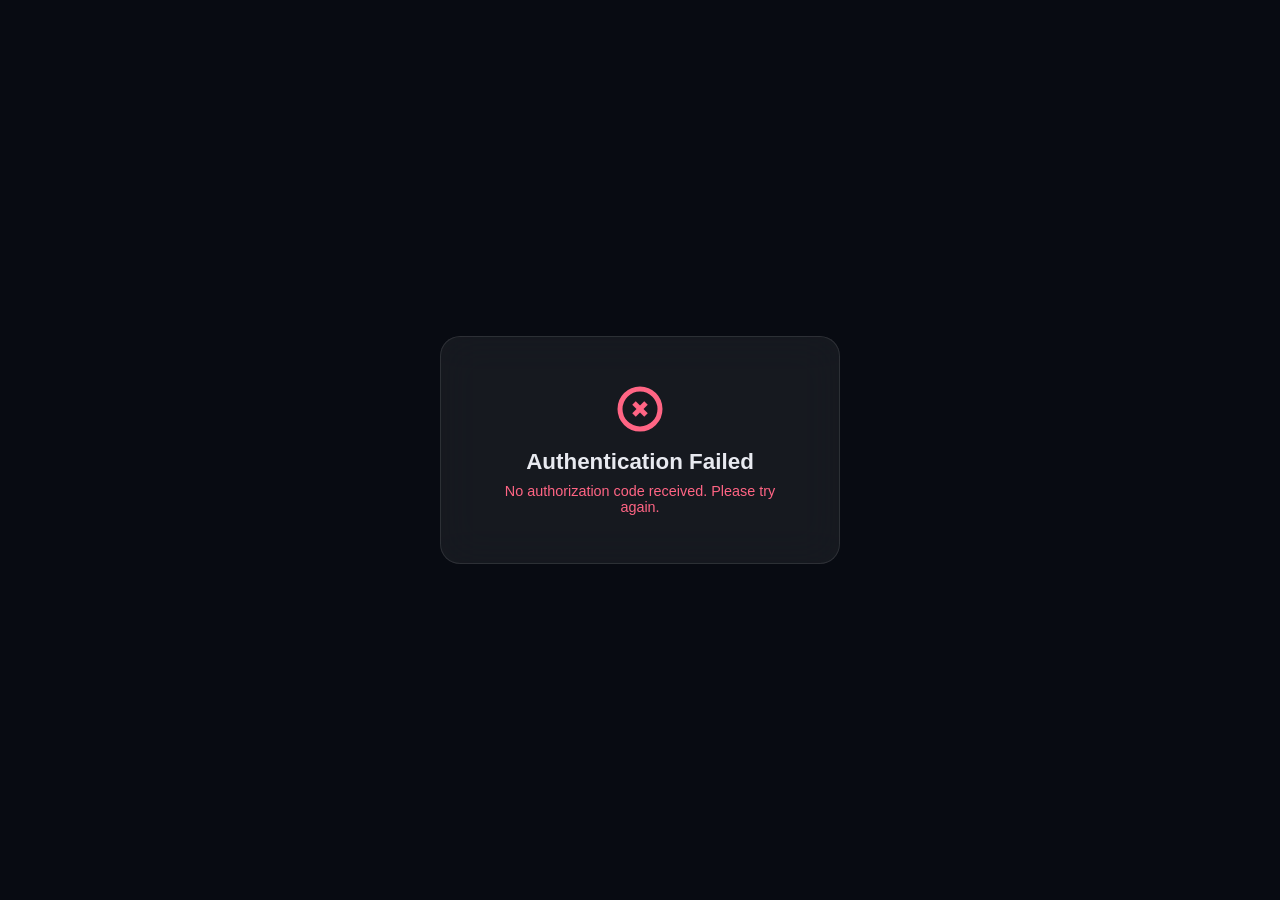
<file: callback.html>
<!DOCTYPE html>
<html lang="en">
<head>
  <meta charset="UTF-8" />
  <meta name="viewport" content="width=device-width, initial-scale=1.0" />
  <title>Connecting Spotify…</title>
  <style>
    *, *::before, *::after { box-sizing: border-box; margin: 0; padding: 0; }
    body {
      min-height: 100vh;
      display: flex; align-items: center; justify-content: center;
      background: #080b12;
      color: #e8eaf0;
      font-family: 'Inter', 'Segoe UI', sans-serif;
    }
    .card {
      text-align: center;
      padding: 48px 56px;
      border-radius: 20px;
      background: rgba(255,255,255,0.06);
      border: 1px solid rgba(255,255,255,0.1);
      backdrop-filter: blur(20px);
      max-width: 400px;
    }
    .icon { display:flex; justify-content:center; margin-bottom: 16px; }
    h1 { font-size: 1.4rem; font-weight: 700; margin-bottom: 8px; }
    p  { font-size: 0.9rem; color: rgba(232,234,240,0.6); }
    .error { color: #ff6584; }
    .progress {
      width: 48px; height: 48px;
      border: 3px solid rgba(255,255,255,0.1);
      border-top-color: #6c63ff;
      border-radius: 50%;
      animation: spin 0.8s linear infinite;
      margin: 0 auto 20px;
    }
    @keyframes spin { to { transform: rotate(360deg); } }
  </style>
</head>
<body>
  <div class="card" id="card">
    <div class="progress" id="progress"></div>
    <h1 id="heading">Connecting to Spotify…</h1>
    <p id="message">Please wait while we complete authentication.</p>
  </div>

  <script>
    (function () {
      const params   = new URLSearchParams(window.location.search);
      const code     = params.get('code');
      const error    = params.get('error');
      const heading  = document.getElementById('heading');
      const message  = document.getElementById('message');
      const progress = document.getElementById('progress');

      function setError(msg) {
        progress.style.display = 'none';
        const icon = document.createElement('div');
        icon.className = 'icon';
        icon.innerHTML = '<svg viewBox="0 0 24 24" fill="none" stroke="#ff6584" stroke-width="2.5" width="48" height="48"><circle cx="12" cy="12" r="10"/><line x1="15" y1="9" x2="9" y2="15"/><line x1="9" y1="9" x2="15" y2="15"/></svg>';
        document.getElementById('card').insertBefore(icon, document.getElementById('card').firstChild);
        heading.textContent = 'Authentication Failed';
        message.textContent = msg;
        message.classList.add('error');
        setTimeout(() => { window.location.href = 'index.html'; }, 4000);
      }

      function setSuccess() {
        progress.style.display = 'none';
        const icon = document.createElement('div');
        icon.className = 'icon';
        icon.innerHTML = '<svg viewBox="0 0 24 24" fill="none" stroke="#43e97b" stroke-width="2.5" width="48" height="48"><circle cx="12" cy="12" r="10"/><polyline points="9 12 11 14 15 10"/></svg>';
        document.getElementById('card').insertBefore(icon, document.getElementById('card').firstChild);
        heading.textContent = 'Connected!';
        message.textContent = 'Spotify is now linked. Redirecting you back…';
      }

      if (error) {
        setError('Spotify returned: ' + error);
        return;
      }

      if (!code) {
        setError('No authorization code received. Please try again.');
        return;
      }

      // Store code in sessionStorage for main app to consume
      try { sessionStorage.setItem('spotify_code', code); } catch (e) { /* */ }

      setSuccess();
      // Redirect back to main page
      setTimeout(() => { window.location.href = 'index.html'; }, 1500);
    })();
  </script>
</body>
</html>
</file>
